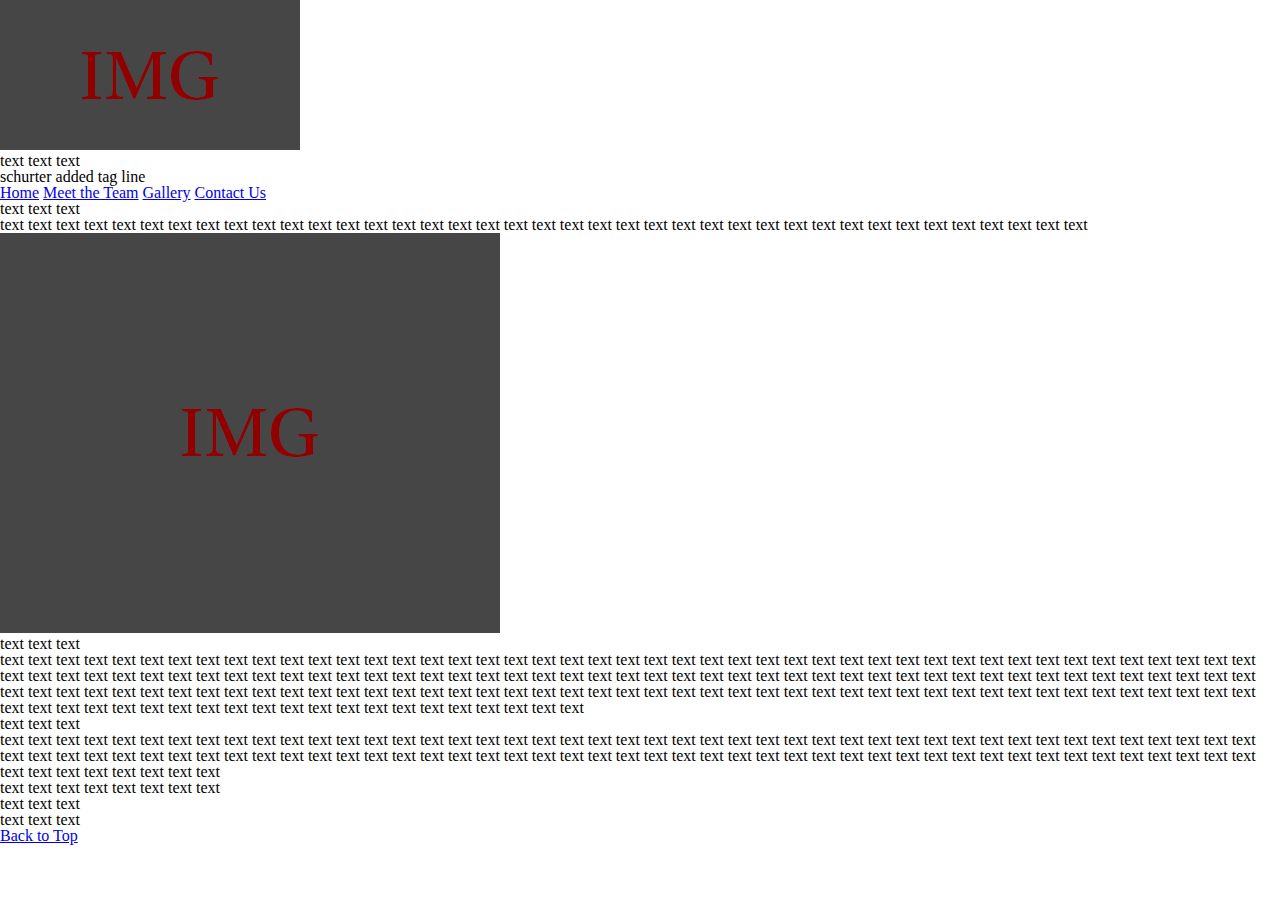
<file: index.html>
<!doctype html>
<html>
<head>
<meta charset="utf-8">
<meta name="viewport" content="initial-scale=1.0,width=device-width,maximum-scale=1,minimum-scale=1,user-scalable=no" />
<title>Wide World Developers</title>
<link rel="stylesheet" type="text/css" href="css/style.css">
</head>

<body>

    <header>
      <figure id='logo_fig'>
        <img id='logo_img' src='img/gallery_logo.gif' alt='' />
      </figure>
      <h1>text text text</h1>
      <p class="tagline">schurter added tag line</p>
      <nav>
        <a href='index.html' class='nav_link'>Home</a>
        <a href='team.html' class='nav_link'>Meet the Team</a>
        <a href='gallery.html' class='nav_link'>Gallery</a>
        <a href='index.html#contact_us' class='nav_link'>Contact Us</a>
      </nav>
    </header>

    <article id='home_content'>
      <h2>text text text</h2>
      <p>text text text text text text text text text text text text text text text text text text text text text text text text text text text text text text text text text text text text text text text</p>
      <figure id='home_team_fig'>
        <img id='home_team_img' src='img/team_group_photo.gif' alt='' />
      </figure>

      <h3>text text text</h3>
      <p>text text text text text text text text text text text text text text text text text text text text text text text text text text text text text text text text text text text text text text text text text text text text text text text text text text text text text text text text text text text text text text text text text text text text text text text text text text text text text text text text text text text text text text text text text text text text text text text text text text text text text text text text text text text text text text text text text text text text text text text text text text text text text text text text text text text text text text text text text text text text text text text text text text text text text text text text text text text text</p>

      <h3>text text text</h3>
      <p>text text text text text text text text text text text text text text text text text text text text text text text text text text text text text text text text text text text text text text text text text text text text text text text text text text text text text text text text text text text text text text text text text text text text text text text text text text text text text text text text text text text text text text text text text text text text text text text text text text</p>
    </article>

    <footer id='contact_us'>
      <div id='footer_content'>
        <p>text text text text text text text text</p>
        <p>text text text</p>
        <p>text text text</p>
        <a href='index.html#logo_fig'>Back to Top</a>
      </div>
    </footer>

</body>
</html>
</file>
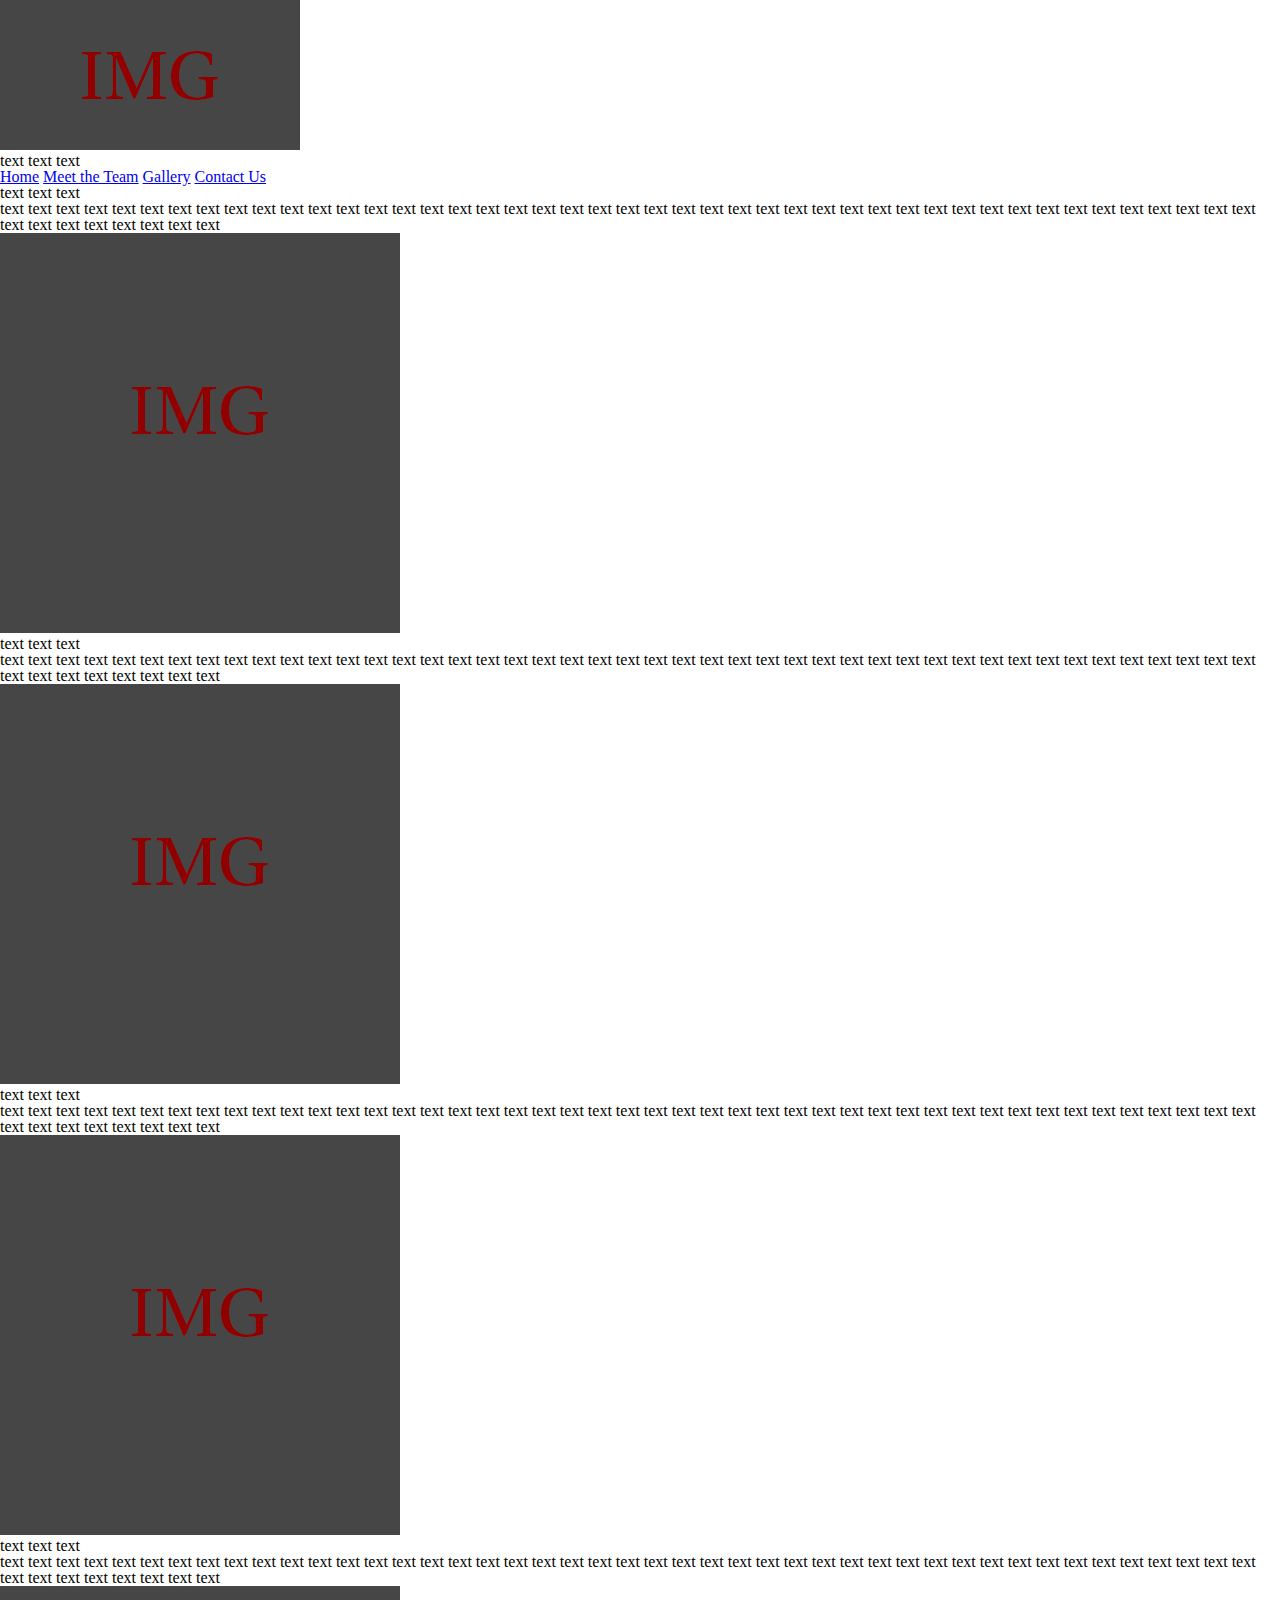
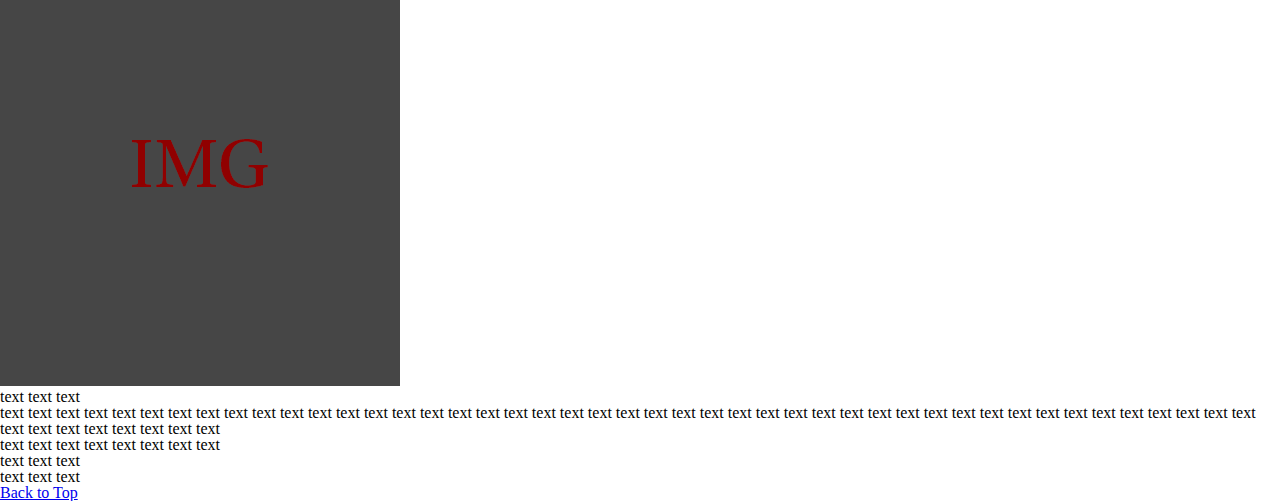
<file: team.html>
<!doctype html>
<html>
<head>
<meta charset="utf-8">
<meta name="viewport" content="initial-scale=1.0,width=device-width,maximum-scale=1,minimum-scale=1,user-scalable=no" />
<title>Wide World Developers</title>
<link rel="stylesheet" type="text/css" href="css/style.css">
</head>

<body>

  <header>
    <figure id='logo_fig'>
      <img id='logo_img' src='img/gallery_logo.gif' alt='' />
    </figure>
    <h1>text text text</h1>
    <nav>
      <a href='index.html' class='nav_link'>Home</a>
      <a href='team.html' class='nav_link'>Meet the Team</a>
      <a href='gallery.html' class='nav_link'>Gallery</a>
      <a href='team.html#contact_us' class='nav_link'>Contact Us</a>
    </nav>
  </header>

    <div id='team_content'>
      <article id='team_intro'>
        <h2>text text text</h2>
        <p>text text text text text text text text text text text text text text text text text text text text text text text text text text text text text text text text text text text text text text text text text text text text text text text text text text text text text </p>
      </article>

      <article class='team_box'>
        <figure class='team_member_fig'>
        <img class='team_member_img' src='img/team_member_photo.gif' alt='' />
        </figure>
        <h3 class='team_h3'>text text text</h3>
        <p>text text text text text text text text text text text text text text text text text text text text text text text text text text text text text text text text text text text text text text text text text text text text text text text text text text text text text </p>
      </article>

      <article class='team_box'>
        <figure class='team_member_fig'>
        <img class='team_member_img' src='img/team_member_photo.gif' alt='' />
        </figure>
        <h3 class='team_h3'>text text text</h3>
        <p>text text text text text text text text text text text text text text text text text text text text text text text text text text text text text text text text text text text text text text text text text text text text text text text text text text text text text </p>
      </article>

      <article class='team_box'>
        <figure class='team_member_fig'>
        <img class='team_member_img' src='img/team_member_photo.gif' alt='' />
        </figure>
        <h3 class='team_h3'>text text text</h3>
        <p>text text text text text text text text text text text text text text text text text text text text text text text text text text text text text text text text text text text text text text text text text text text text text text text text text text text text text </p>
      </article>

      <article class='team_box'>
        <figure class='team_member_fig'>
        <img class='team_member_img' src='img/team_member_photo.gif' alt='' />
        </figure>
        <h3 class='team_h3'>text text text</h3>
        <p>text text text text text text text text text text text text text text text text text text text text text text text text text text text text text text text text text text text text text text text text text text text text text text text text text text text text text </p>
      </article>
    </div>

    <footer id='contact_us'>
      <div id='footer_content'>
        <p>text text text text text text text text</p>
        <p>text text text</p>
        <p>text text text</p>
        <a href='team.html#logo_fig'>Back to Top</a>
      </div>
    </footer>

</body>
</html>
</file>
<file: css/style.css>
@viewport {
	zoom: 1.0;
	width: extend-to-zoom;
}
@-ms-viewport {
	zoom: 1.0;
	width: extend-to-zoom;
}

/* http://meyerweb.com/eric/tools/css/reset/
   v2.0 | 20110126
   License: none (public domain)
*/
html, body, div, span, applet, object, iframe,
h1, h2, h3, h4, h5, h6, p, blockquote, pre,
a, abbr, acronym, address, big, cite, code,
del, dfn, em, img, ins, kbd, q, s, samp,
small, strike, strong, sub, sup, tt, var,
b, u, i, center,
dl, dt, dd, ol, ul, li,
fieldset, form, label, legend,
table, caption, tbody, tfoot, thead, tr, th, td,
article, aside, canvas, details, embed,
figure, figcaption, footer, header, hgroup,
menu, nav, output, ruby, section, summary,
time, mark, audio, video {
	margin: 0;
	padding: 0;
	border: 0;
	font-size: 100%;
	font: inherit;
	vertical-align: baseline;
}
/* HTML5 display-role reset for older browsers */
article, aside, details, figcaption, figure,
footer, header, hgroup, menu, nav, section {
	display: block;
}
body {
	line-height: 1;
}
ol, ul {
	list-style: none;
}
blockquote, q {
	quotes: none;
}
blockquote:before, blockquote:after,
q:before, q:after {
	content: '';
	content: none;
}
table {
	border-collapse: collapse;
	border-spacing: 0;
}

/* restore list styling */
li ul, li ol {
margin:0 1.5em;
}
ul, ol {
margin:0 1.5em 1.5em 1.5em;
}
ul {
list-style-type:disc;
}
ol {
list-style-type:decimal;
}
ol ol {
list-style: upper-alpha;
}
ol ol ol {
list-style: lower-roman;
}
ol ol ol ol {
list-style: lower-alpha;
}

strong {
	font-weight:700;
}
em {
	font-style: italic;
}

/* CUSTOM STYLES */


/*---------------*/
/*CONTSTRUCT TAGS*/
/*---------------*/

html {
}

body {
}

header {
}

nav {
}

h1 {
}

h2 {
}

h3 {
}

img {
}

p {
}

a{
}

/*---------------------*/
/*NAV AND HEADER STYLES*/
/*---------------------*/

#logo_fig {
}

#logo_img {
}

.nav_link {
}

/*------------*/
/*INDEX STYLES*/
/*------------*/

#home_content {
}

#home_team_fig {
}

#home_team_img {
}

/*-----------*/
/*TEAM STYLES*/
/*-----------*/

#team_content {
}

.team_box {
}

.team_member_fig {
}

.team_member_img {
}

.team_h3 {
}

/*--------------*/
/*GALLERY STYLES*/
/*--------------*/

#gallery_content {
}

.gallery_box {
}

.gallery_logo_fig {
}

.gallery_logo_img {
}

.gallery_h3 {
}

.gallery_scap_fig {
}

.gallery_scap_img {
}

/*-------------*/
/*FOOTER STYLES*/
/*-------------*/

#contact_us {
}

#footer_content {
}
</file>
